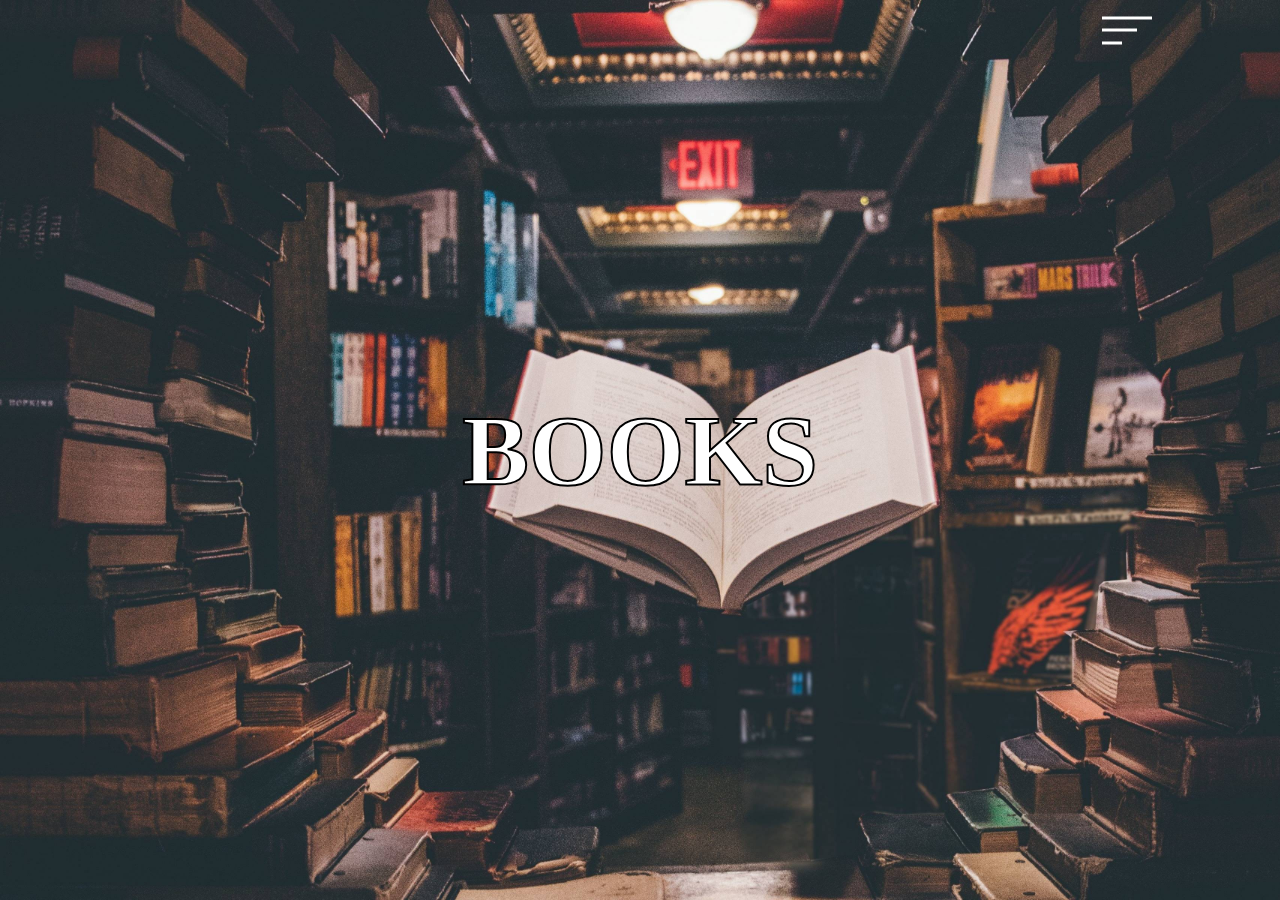
<file: books.html>
<!DOCTYPE html>
<html lang="en">
<head>
    <meta charset="UTF-8">
    <meta name="viewport" content="width=device-width, initial-scale=1.0">
    <title>3D navigation</title>

    

</head>
<body>
    <link rel="stylesheet" href="books.css">

    <nav class="navbar">
        <p class="brand"></p>
        <div class="toggle-btn">
            <span></span>
            <span></span>
            <span></span>
        </div>
    </nav>
    <div class="color">
    
    <ul class="nav-list">
        <li class="link" ><a href="authors.html">Authors</a></li>
        <br>
        <li class="link"><a href="index.html">Home</a></li>
    </ul>
</div>
    <header class="page-container">
        <span class="overlay"></span>
        <section class="page home active">
            <p class="title">books</p>
        </section>
        <section class="page project">
            <p class="title">project</p>
        </section>
        <section class="page about">
            <p class="title">about</p>
        </section>
    </header>
    
    <script src="books.js"></script>

</body>
</html>
</file>
<file: books.css>
*{
    margin: 0;
    padding: 0;
    box-sizing: border-box;
}
.color ul li a{
    color:#b9b7a9
}
.color ul li a:hover{
    color:#d1b905
}

body{
    width: 100%;
    height: 100vh;
    display: flex;
    justify-content: center;
    align-items: center;
    perspective: 1000px;
    overflow: hidden;
    position: relative;
    background: #212121;
    font-family: 'dosis';
}

.navbar{
    width: 100%;
    height: 60px;
    position: fixed;
    top: 0;
    left: 0;
    padding: 0 10vw;
    display: flex;
    justify-content: space-between;
    align-items: center;
    z-index: 9;
}

.brand{
    font-weight: 500;
    color: #FFF;
    text-transform: capitalize;
    font-size: 25px;
    letter-spacing: 2px;
}

.toggle-btn{
    position: relative;
    width: 50px;
    height: 50px;
    cursor: pointer;
}

.toggle-btn span{
    position: absolute;
    top: 25%;
    left: 0;
    transform: translateY(-50%);
    width: 100%;
    height: 3px;
    background: #FFF;
    transition: 1s;
}

.toggle-btn span:nth-child(2){
    top: 50%;
    width: 70%;
}

.toggle-btn span:nth-child(3){
    top: 75%;
    width: 40%;
}

.toggle-btn.active span:nth-child(2){
    display: none;
}

.toggle-btn.active span:nth-child(1){
    transform: rotate(45deg);
    top: 50%
}

.toggle-btn.active span:nth-child(3){
    transform: rotate(-45deg);
    top: 50%;
    width: 100%;
}

.page-container{
    position: relative;
    width: 100%;
    height: 100%;
    -webkit-box-reflect: below 20px linear-gradient(to bottom, rgba(0, 0, 0, 0), rgba(0, 0, 0, 0.4));
    transition: 1s;
    left: 0;
}

.overlay{
    position: fixed;
    bottom: 0;
    left: -100%;
    width: 100%;
    height: 100%;
    background: #212121;
    z-index: 3;
}

.page{
    position: absolute;
    width: 100%;
    height: 100%;
    display: flex;
    justify-content: center;
    align-items: center;
    z-index: 1;
    pointer-events: none;
    opacity: 0;
}

.page.active{
    opacity: 1;
    pointer-events: all;
}

.page.home{
    background-image: url(books/books.jpg);
    background-size: cover;
}

.page.project{
    background-image: url(books/books.jpg);
    background-size: cover;
}

.page.about{
    background-image: url(books/books.jpg);
    background-size: cover;
}

.page .title{
    font-size: 100px;
    color: #FFF;
    text-transform: uppercase;
    -webkit-text-stroke: 2px #000;
    font-weight: 700;
}

.page-container.active{
    left: -10%;
    transform: rotateY(45deg) scale(0.5);
}

.nav-list{
    position: absolute;
    top: 50%;
    right: 10vw;
    transform: translateY(-50%);
    transition: 1s;
    opacity: 0;
}

.link{
    position: relative;
    color: #fff;
    text-transform: capitalize;
    font-size: 20px;
    padding: 10px;
    transition: .5s;
    letter-spacing: 2px;
    list-style: none;
    cursor: pointer;
    font-weight: 700;
   
}

.link:hover{
    opacity: 0.8;
    color: rgb(255, 98, 98);
    transform: translateX(-20px);
}

.nav-list.show{
    opacity: 1;
}

@keyframes slide{
    100%{
        left: 100%;
    }
}
</file>
